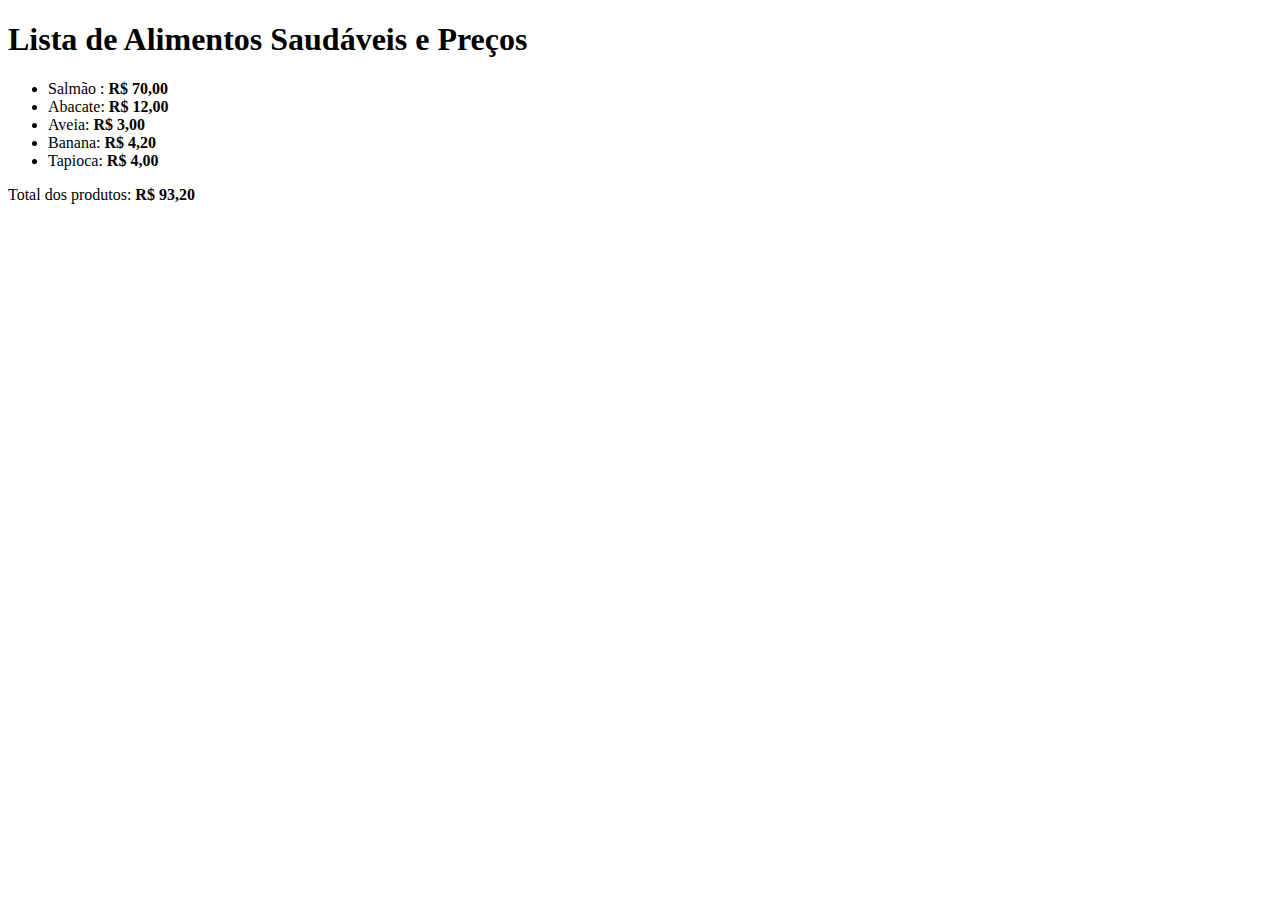
<file: desafio-1/index.html>
<!DOCTYPE html>
<html lang="en">
<head>
    <meta charset="UTF-8">
    <meta http-equiv="X-UA-Compatible" content="IE=edge">
    <meta name="viewport" content="width=device-width, initial-scale=1.0">
    <title> Lista de Alimentos Saudáveis</title>
</head>
<body>
    <h1>Lista de Alimentos Saudáveis e Preços</h1>
    <ul>
        <li> Salmão : <strong>R$ 70,00</strong></li>
        <li> Abacate: <strong>R$ 12,00</strong></li>
        <li> Aveia: <strong>R$ 3,00</strong></li>
        <li> Banana: <strong>R$ 4,20</strong></li>
        <li> Tapioca: <strong>R$ 4,00</strong></li>

    </ul>

    <p>Total dos produtos: <strong>R$ 93,20</strong> </p>
</body>
</html>
</file>
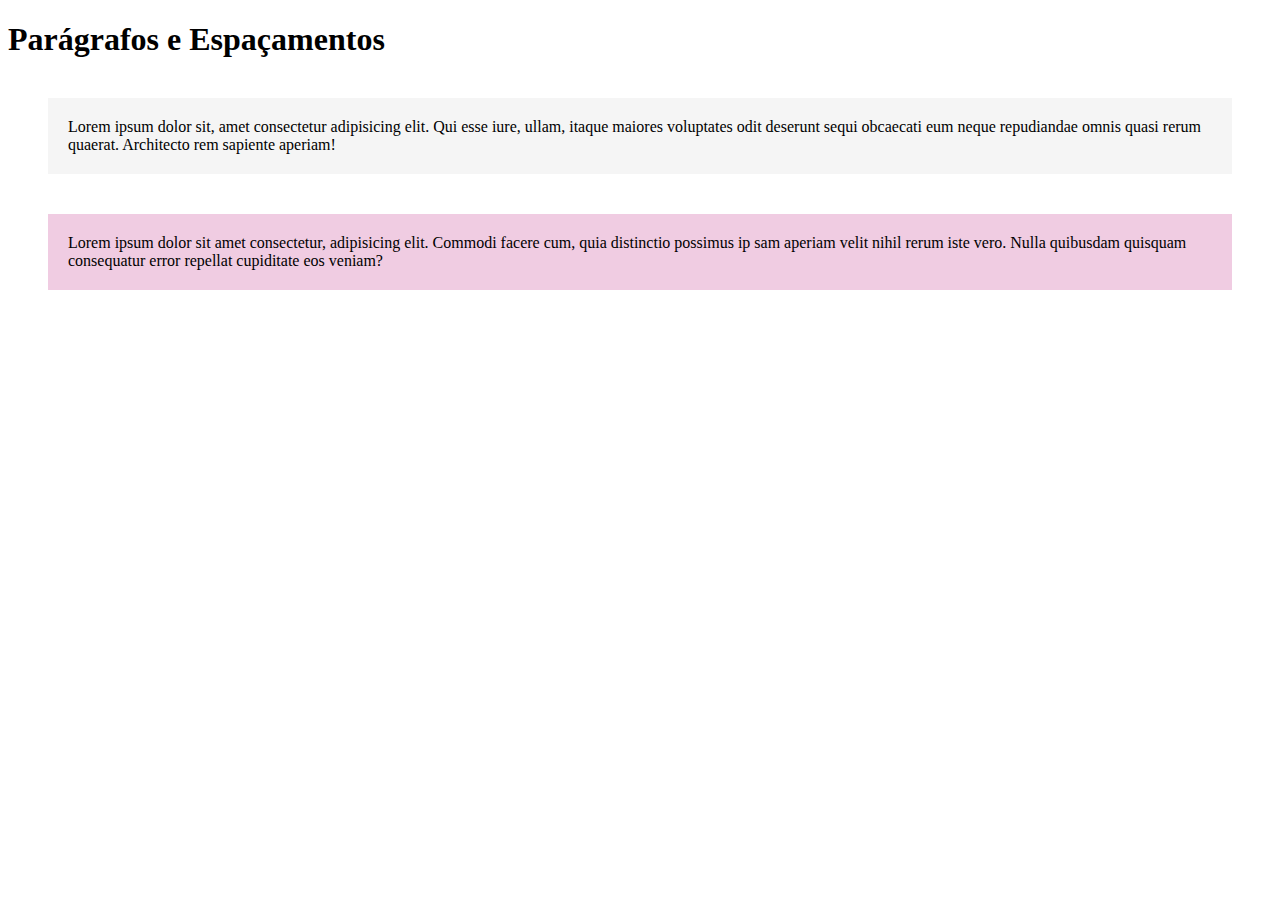
<file: desafio3/index.html>
<!DOCTYPE html>
<html lang="en">

<head>
    <meta charset="UTF-8">
    <meta http-equiv="X-UA-Compatible" content="IE=edge">
    <meta name="viewport" content="width=device-width, initial-scale=1.0">
    <title>Parágrafos e espaçamentos</title>
    <link rel="stylesheet" href="style.css">
</head>

<body>

    <h1>Parágrafos e Espaçamentos </h1>
    <p class="texto1">Lorem ipsum dolor sit, amet consectetur adipisicing elit. Qui esse iure, ullam, itaque maiores voluptates odit
        deserunt sequi obcaecati eum neque repudiandae omnis quasi rerum quaerat. Architecto rem sapiente aperiam!</p>

    <p class="texto2">Lorem ipsum dolor sit amet consectetur, adipisicing elit. Commodi facere cum, quia distinctio
        possimus ip sam aperiam velit nihil rerum iste vero. Nulla quibusdam quisquam consequatur error repellat
        cupiditate eos veniam?</p>
</body>

</html>
</file>
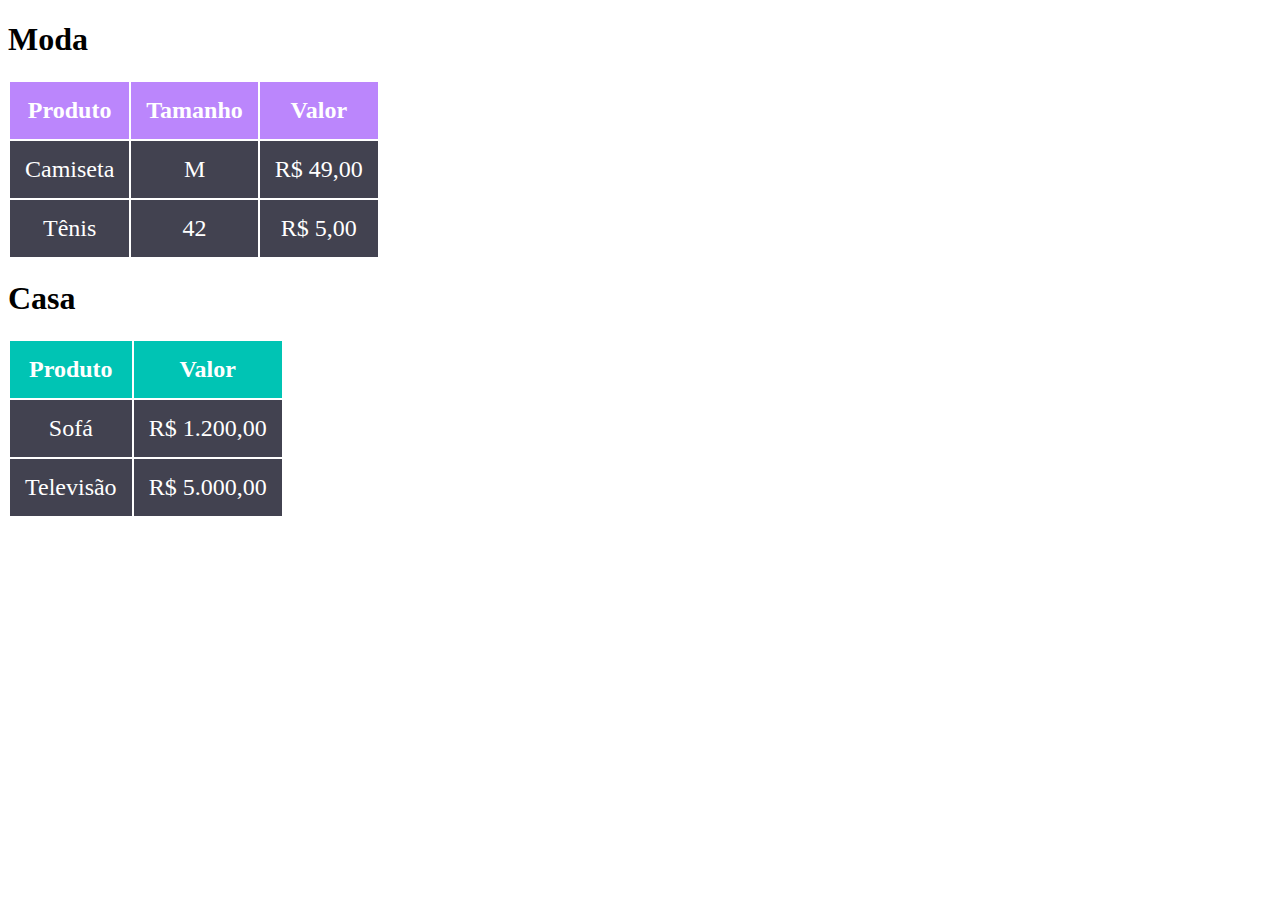
<file: desafio4/index.html>
<!DOCTYPE html>
<html lang="en">
<head>
    <meta charset="UTF-8">
    <meta http-equiv="X-UA-Compatible" content="IE=edge">
    <meta name="viewport" content="width=device-width, initial-scale=1.0">
    <title>Tabela Estilizada</title>
    <link rel="stylesheet" href="style.css">
</head>
<body>
    <h1>Moda</h1>

    <table class="tabela">
            <tr class="cabecalho-moda">
                <th>Produto</th>
                <th> Tamanho</th>
                <th>Valor</th>
            </tr>
            <tr class="dados-da-tabela">
                <td>Camiseta</td>
                <td> M </td>
                <td>R$ 49,00</td>
            </tr>
            <tr class="dados-da-tabela">
                <td>Tênis</td>
                <td>42</td>
                <td>R$ 5,00</td>
            </tr>
    </table>
    
    <h1>Casa</h1>

    <table class="tabela">
        <tr class="cabecalho-casa">
            <th>Produto</th>
            <th>Valor</th>        
        </tr>
        <tr class="dados-da-tabela">
            <td>Sofá</td>
            <td>R$ 1.200,00</td>
        </tr>
        <tr class="dados-da-tabela">
            <td>Televisão</td>
            <td> R$ 5.000,00</td>
        </tr>
    </table>
</body>
</html>
</file>
<file: desafio3/style.css>
p{
    padding:20px;
    margin:40px;
}

.texto1{
    background-color: #F5F5F5;
    
}

.texto2{
    background-color: #F0CCE2 ;
 }
</file>
<file: desafio4/style.css>
.cabecalho-moda{
    background-color: #BB86FC;
}

.cabecalho-casa{
    background-color: #00C4B4;
   }

.dados-da-tabela{
    background-color: #424250 ;
    }

.tabela{
    color: rgb(255, 255, 255);
    font-size: 24px;
    }

th{
    padding: 15px;
    text-align: center;
}

td{
    padding: 15px;
    text-align: center;
}
</file>
